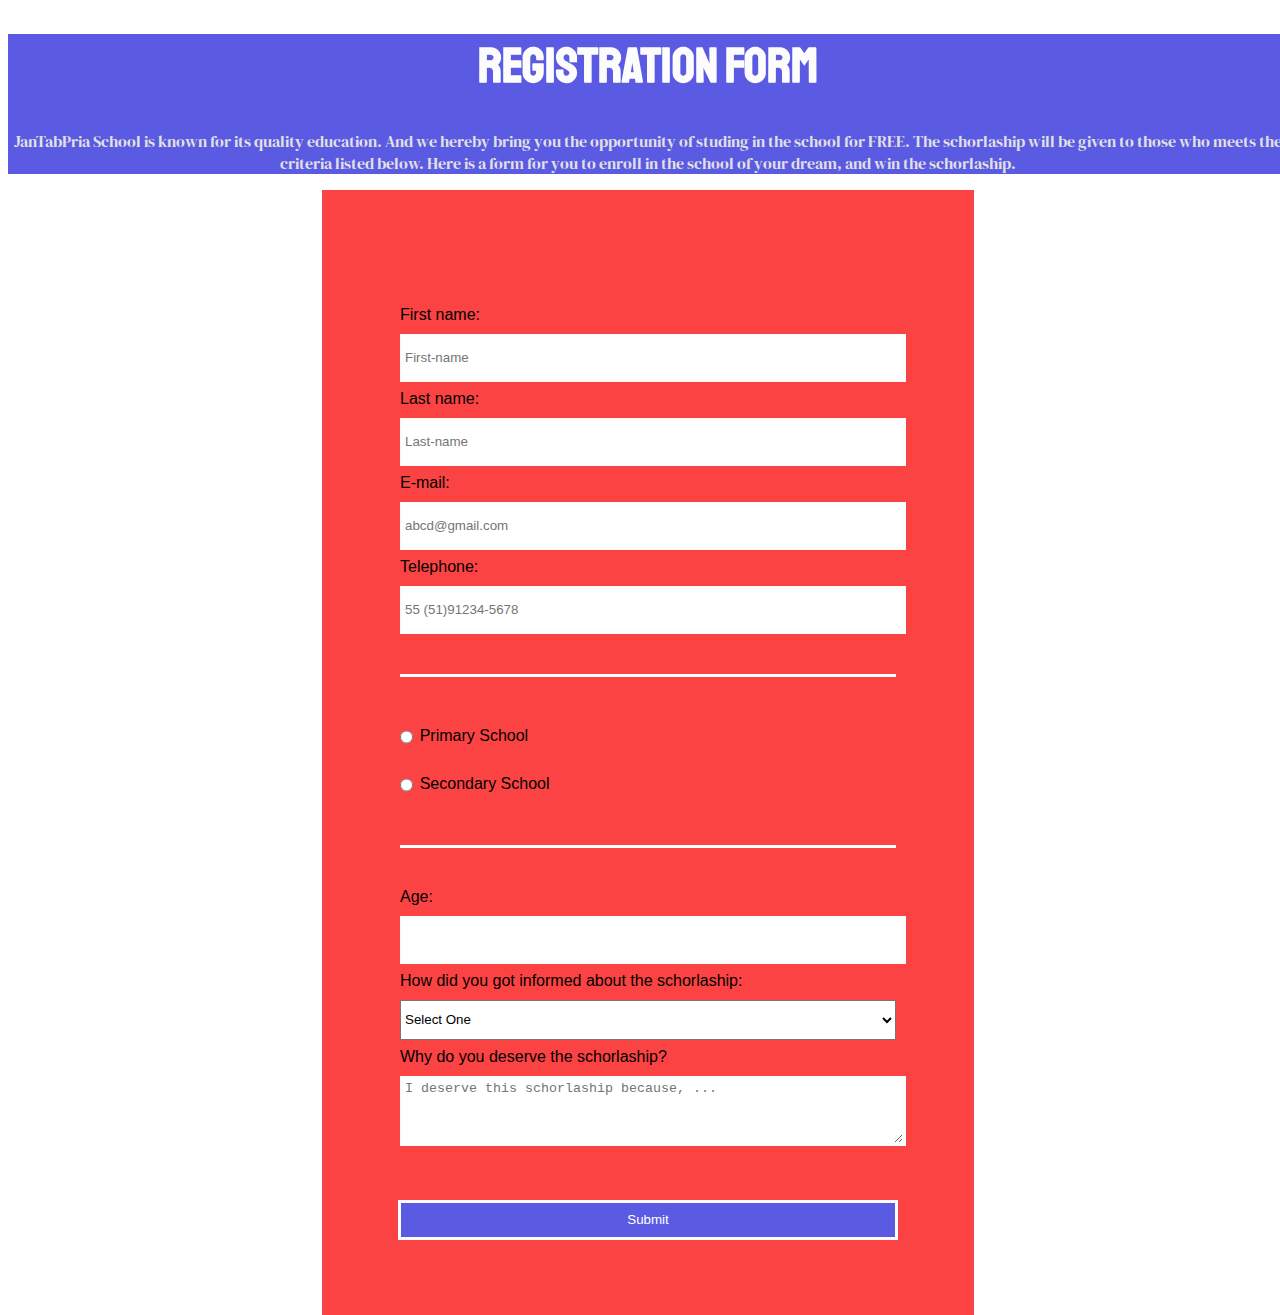
<file: index.html>
<!DOCTYPE html> 
<html lang="en">
<head>
    <meta charset="UTF-8">
    <title>RegistrationForm</title>
    <link rel="stylesheet" href="style.css">
    <meta name="viewport" content="width=device-width, initial-scale=1.0">
</head>
<body>
    <div class="container1">
        <header class="header">
            <h1 id="title" class="text-center">REGISTRATION FORM</h1>
            <style> @import url('https://fonts.googleapis.com/css2?family=Staatliches&display=swap'); </style>
            <p class="intro2">JanTabPria School is known for its quality education. And we hereby bring you the opportunity of studing in the school for FREE.
                The schorlaship will be given to those who meets the criteria listed below. Here is a form for you to enroll in the school of your dream, and win the schorlaship.</p>
        </header>
        <style> @import url('https://fonts.googleapis.com/css2?family=Acme&family=DM+Serif+Display:ital@1&display=swap'); </style>
       </div>
       <div>
        <form method="get" action="destination.html" class="info">
            <fieldset>
                <label for="first-name">First name: <input id="first-name" type="text" required name="firstone" placeholder="First-name"></label>
                <label for="last-name">Last name: <input id="last-name" type="text" required name="lastone" placeholder="Last-name"></label>
                <label for="email">E-mail: <input id="email" type="email" required name="gmail" placeholder="abcd@gmail.com"></label>
                <label for="password">Telephone: <input type="tel" id="phone" name="phone"  required placeholder="55 (51)91234-5678"></label>   
            </fieldset>
            <fieldset>
                <label for="primary-school"><input type="radio" name="account-type" id="primary-school" class="inline">Primary School</label>
                <label for="secondary-school"><input type="radio" name="account-type" id="secondary-school" class="inline">Secondary School</label>
            </fieldset>
            <fieldset>
                <label for="age">Age: <input type="number" min="6" max="18" id="age" name="years"></label> 
                <label for="way of information"> How did you got informed about the schorlaship:
                  <select id="way of information"  name="inform">
                    <option value="">Select One</option>
                    <option value="1">Youtube</option>
                    <option value="2">Instagram</option>
                    <option value="3">Twitter</option>
                    <option value="4">Other</option>
                  </select>
                </label>
                <label class="design" for="bio">Why do you deserve the schorlaship?<textarea id="bio" rows="4" cols="30" placeholder="I deserve this schorlaship because, ..." name="bio"></textarea></label>
            </fieldset>
                  <a href="destination.html"><input type="submit" value="Submit" class="done"></a>
            </form>
        </form>
    </div>
</body>
</html>
</file>
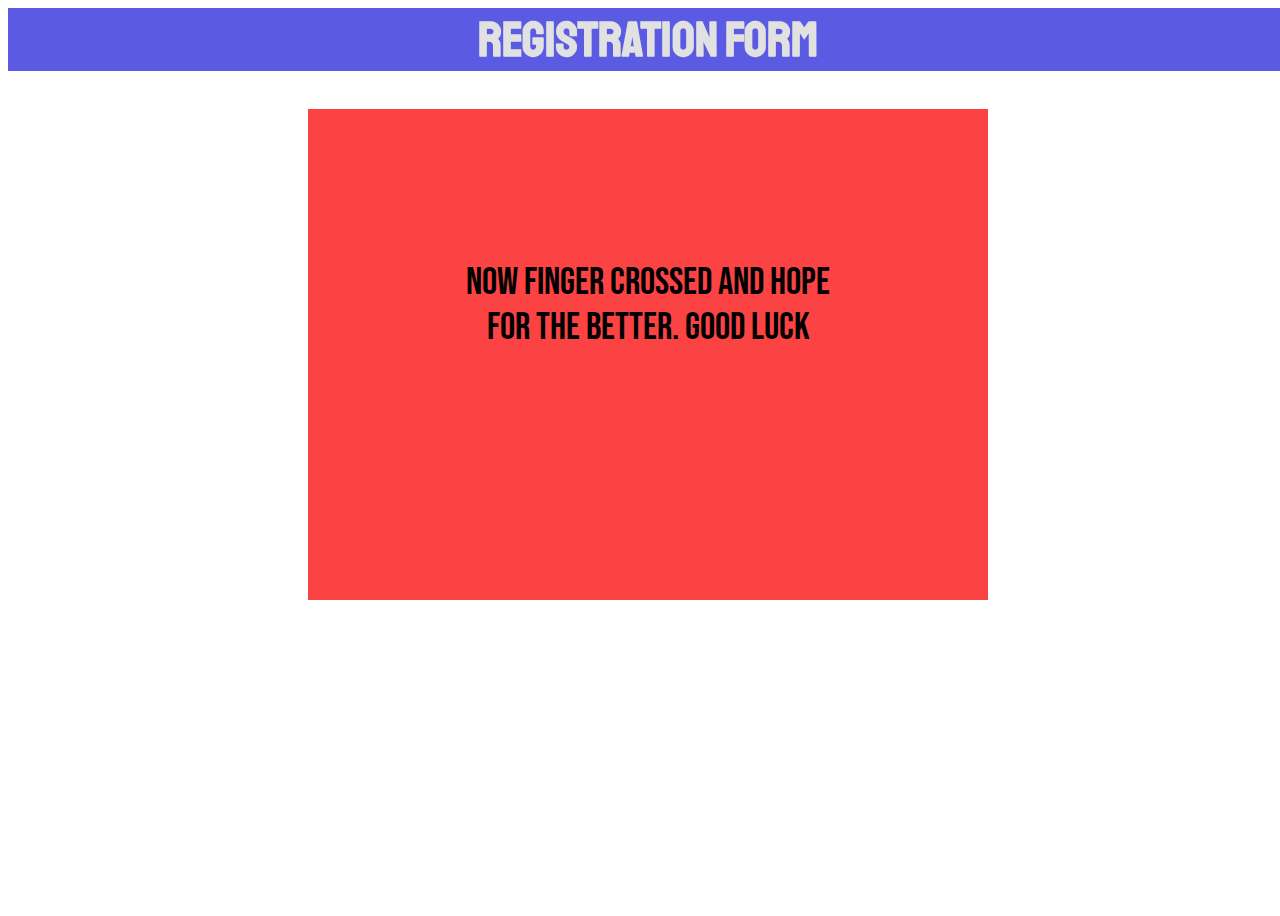
<file: destination.html>
<!DOCTYPE html> 
<html lang="en">
<head>
    <meta charset="UTF-8">
    <title>Destination</title>
    <link rel="stylesheet" href="style.css">
    <meta name="viewport" content="width=device-width, initial-scale=1.0">
</head>
<body class="whole">
    <h1 class="destination">Registration Form</h1>
    <style> @import url('https://fonts.googleapis.com/css2?family=Staatliches&display=swap'); </style>
    <p class="message">Now finger crossed and hope for the better. Good luck</p>
    <style> @import url('https://fonts.googleapis.com/css2?family=Bebas+Neue&display=swap'); </style>
</body>
</file>
<file: style.css>
header, p {
    margin: 1em auto;
    text-align: center;
  }
body {
    width: 100%;
    height: 100vh;
    background-image: url(https://images.pexels.com/photos/267885/pexels-photo-267885.jpeg?auto=compress&cs=tinysrgb&w=1260&h=750&dpr=2);
}
form {
    max-width: 500px;
    min-width: 300;
    width: 60vw;
    margin: 0 auto;
    padding-bottom: 2em;
  }
  fieldset {
    padding-top: 2rem;
    padding-bottom: 2rem;
    padding-left: 0;
    padding-right: 0;
    border: none;
    border-bottom: 3px solid rgb(255, 255, 255);
    font-family: 'PT Sans Narrow', sans-serif;
  }
  input, textarea, select {
    width: 100%;
    margin-top: 10px;
    margin-bottom: 0;
    margin-left: 0;
    margin-right: 0;
    min-height: 3em;
 }
 .inline{
    width: unset;
    margin-right: 0.5em;
    margin-left: 0;
    margin-top: 0;
    margin-bottom: 0;
    vertical-align: middle;
 }
 fieldset:last-of-type {
    border-bottom: none;
  }
 input, textarea {
    background-color: rgb(255, 255, 255);
    border: 3px solid #fcfcfc;
    color:rgb(0, 0, 0);
  }
.container1 {
    padding: 0;
    text-align: center;
    background-color: rgb(90, 90, 227);
    background-size: 1cm;
    color: rgb(225, 225, 225);
    font-size: 0,6cm;  
    margin: 0;
  }
  .intro2 {
    font-family: 'Acme', sans-serif;
    font-family: 'DM Serif Display', serif;
  }
  .info {
    background-color: rgb(252, 67, 67);
    padding: 2cm; 
  }
  label {
    display: block;
    margin: 0.5rem 0;
    color: rgb(0, 0, 0);
    text-align: left;
  }
  a{
    color: #000;
  }
  .done{
    color: white;
    background-color:rgb(90, 90, 227);
  }
  .whole {
    text-align: center;
  }
  .message {
    background-color: rgb(252, 67, 67);
    text-align: center;
    height: 5cm;
    width: 10cm;
    padding: 4cm;
    font-family: 'Bebas Neue', cursive;
    font-size: 38px;
  }
  .destination {
   text-align: center;
   color: #fcfcfc;
   font-family: 'Staatliches', cursive;
   font-size: 50px;
   padding: 0;
   text-align: center;
   background-color: rgb(90, 90, 227);
   background-size: 1cm;
   color: rgb(225, 225, 225);
   font-size: 0,6cm;  
   margin: 0;
  }
  .text-center {
    text-align: center;
    color: #fcfcfc;
    font-family: 'Staatliches', cursive;
   font-size: 50px;
  }
</file>
